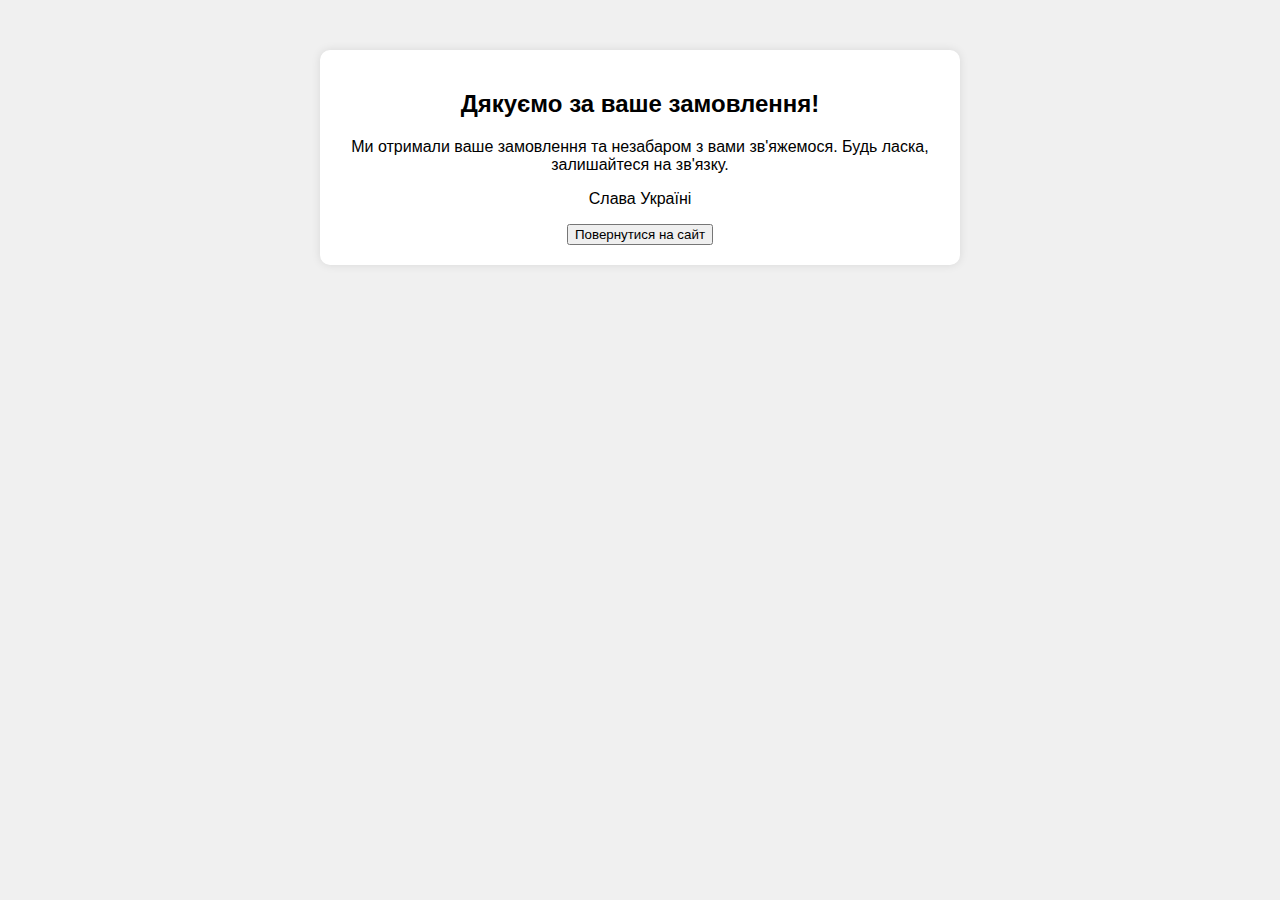
<file: santa_files/thank_you_page.html.html>
<!DOCTYPE html>
<html lang="en">
<head>
    <meta charset="UTF-8">
    <meta name="viewport" content="width=device-width, initial-scale=1.0">
    <title>Дякуємо за замовлення!</title>
    <style>
        body {
            font-family: Arial, sans-serif;
            margin: 0;
            padding: 0;
            background-color: #f0f0f0;
            text-align: center;
            padding-top: 50px;
        }
        .thank-you-message {
            background-color: #fff;
            border-radius: 10px;
            box-shadow: 0px 0px 10px rgba(0, 0, 0, 0.1);
            padding: 20px;
            max-width: 600px;
            margin: 0 auto;
        }
    </style>
    
<!-- Meta Pixel Code -->
<script>
!function(f,b,e,v,n,t,s)
{if(f.fbq)return;n=f.fbq=function(){n.callMethod?
n.callMethod.apply(n,arguments):n.queue.push(arguments)};
if(!f._fbq)f._fbq=n;n.push=n;n.loaded=!0;n.version='2.0';
n.queue=[];t=b.createElement(e);t.async=!0;
t.src=v;s=b.getElementsByTagName(e)[0];
s.parentNode.insertBefore(t,s)}(window, document,'script',
'https://connect.facebook.net/en_US/fbevents.js');
fbq('init', '906167851874555');
fbq('track', 'Lead');
</script>
<noscript><img height="1" width="1" style="display:none"
src="https://www.facebook.com/tr?id=906167851874555&ev=PageView&noscript=1"
/></noscript>
<!-- End Meta Pixel Code -->
    
</head>
<body>
    <div class="thank-you-message">
        <h2>Дякуємо за ваше замовлення!</h2>
        <p>Ми отримали ваше замовлення та незабаром з вами зв'яжемося. Будь ласка, залишайтеся на зв'язку.</p>
        
        <p>Слава Україні</p>

        <button class="return-button" onclick="goBack()">Повернутися на сайт</button>

        <script>
            function goBack() {
                // Вставьте ваш URL вместо https://example.com
                window.location.href = 'https://misha62785.github.io/snails/';
            }
        </script>
    </div>
   
</body>

</html>
</file>
